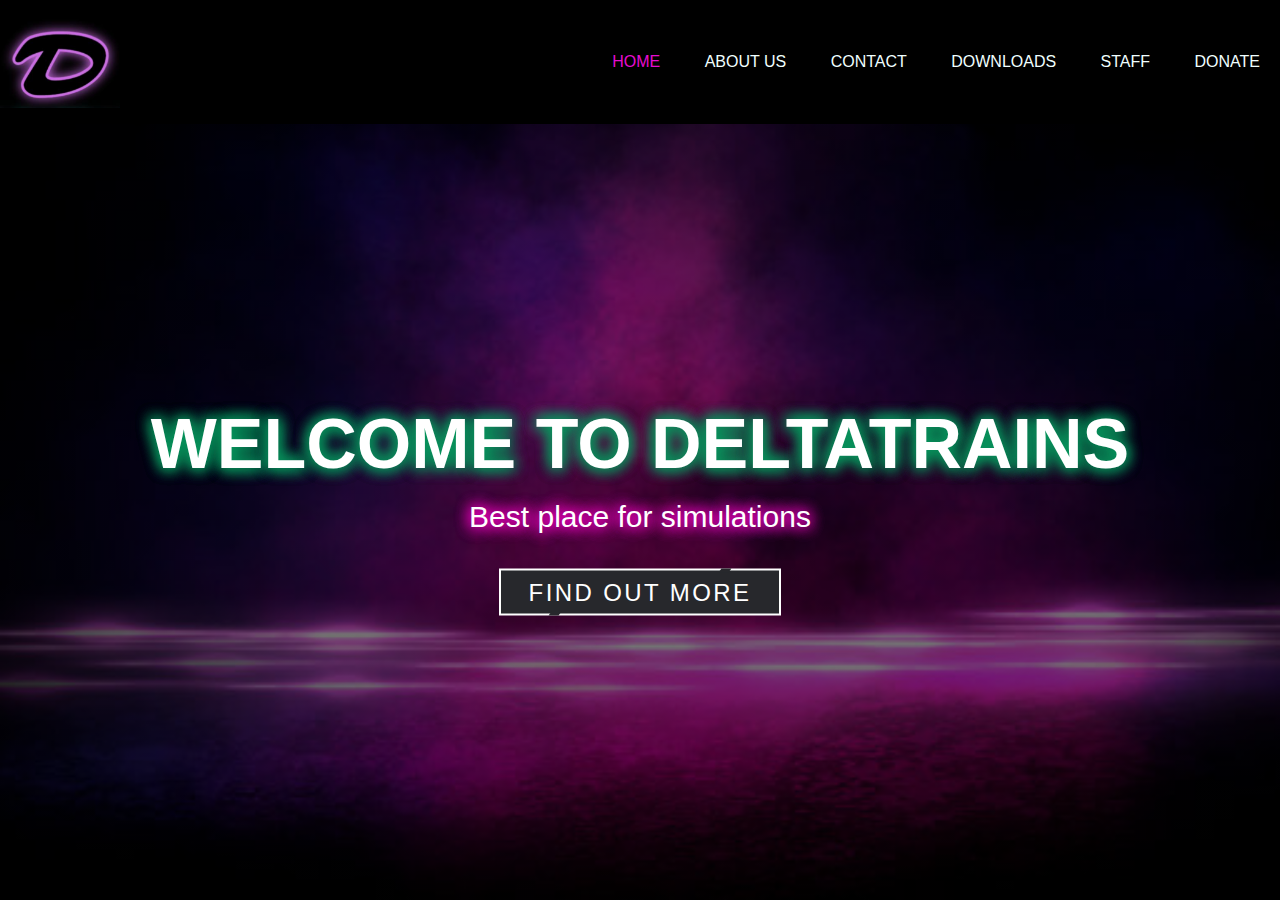
<file: index.html>
<!DOCTYPE html>
<html>
    <head>
        <title>DeltaTrains</title>
        <link rel="stylesheet" href="indexstyle.css">
    </head>
    <body>
        <div class="banner">
            <div class="navbar">
                <img src="logodtr2.png" class="logo">
                <ul>
                    <li><a href="#" class="active">Home</a></li>
                    <li><a href="aboutus.html">About Us</a></li>
                    <li><a href="contact.html">Contact</a></li>
                    <li><a href="downloads.html">Downloads</a></li>
                    <li><a href="staff.html">Staff</a></li>
                    <li><a href="https://www.paypal.com/donate/?hosted_button_id=EYG4HARKKUEEU">Donate</a></li>
                </ul>
            </div>
            <div class="content">
                <h1>WELCOME TO DELTATRAINS</h1>
                <p>Best place for simulations</p>
                <a href="aboutus.html"><span>FIND OUT MORE</span><i></i></a>
            </div>
        </div>
    </body>
</html>
</file>
<file: indexstyle.css>
*{
    margin:0;
    padding: 0;
    font-family: sans-serif;
}

.banner{
    width: 100%;
    height: 100vh;
    background-image:linear-gradient(rgba(0,0,0,0.55),rgba(0,0,0,0.55)),url(neonblue.jpg);
    background-size: cover;
    background-position: center;
}

.navbar{
    width: 100%;
    height: 6%;
    margin: auto;
    padding: 35px 0;
    display: flex;
    align-items: center;
    justify-content: space-between;
    background-color: black;
}

.logo{
    width: 120px;
    cursor: pointer;
}

.navbar ul li{
    list-style: none;
    display:inline-block;
    margin: 0 20px;
    position: relative;
}

.navbar ul li a{
   font-family: 'Montserrat', sans-serif;
   text-decoration: none;
   color:azure;
   text-transform: uppercase;
}

.navbar ul li::after{
    content: '';
    height: 3px;
    width: 0;
    background: #e60dd0;
    position: absolute;
    left: 0;
    bottom:-5px;
    transition: 0.5s;
}

.navbar a.active{
    color: #e60dd0;
}

.navbar ul li:hover::after{
    width: 100%;
}

.content{
    width: 100%;
    position: absolute;
    top: 50%;
    transform: translateY(-50%);
    text-align: center;
    color: #fff;
}

.content h1{
    font-size: 70px;
    margin-top: 80px;
    text-shadow: 0 0 15px rgb(7, 151, 93), 0 0 15px rgb(7, 151, 93), 0 0 15px rgb(7, 151, 93);
}

.content p{
    margin: 20px auto;
    font-weight: 100%;
    font-size: 30px;
    line-height: 25px;
    text-shadow: 0 0 15px rgb(255, 0, 204), 0 0 15px rgb(255, 0, 204), 0 0 15px rgb(255, 0, 204);
}

.content a{
    top: 30px;
    position: relative;
    background: #fff;
    color: #fff;
    text-decoration: none;
    text-transform: uppercase;
    font-size: 1.5em;
    letter-spacing: 0.1em;
    font-weight: 400;
    padding: 10px 30px;
    transition: 0.5s;
}

.content a:hover{
    background: #1e9bff;
    color: #1e9bff;
    letter-spacing: 0.25em;
    box-shadow: 0 0 35px #1e9bff;
}

.content a:before{
    content: '';
    position: absolute;
    inset: 2px;
    background: #27282c;
}

.content a span{
    position: relative;
}

.content a i{
    position: absolute;
    inset: 0;
    display: block;
}

.content a i::before{
    content: '';
    position: absolute;
    top: 0;
    left: 80%;
    width: 10px;
    height: 4px;
    background: #27282c;
    transform: translateX(-50%) skewX(325deg);
    transition: 0.5s;
}

.content a:hover i::before{
    width: 20px;
    left: 20%;
}

.content a i::after{
    content: '';
    position: absolute;
    bottom: 0;
    left: 20%;
    width: 10px;
    height: 4px;
    background: #27282c;
    transform: translateX(-50%) skewX(325deg);
    transition: 0.5s;
}

.content a:hover i::after{
    width: 20px;
    left: 80%;
}
</file>
